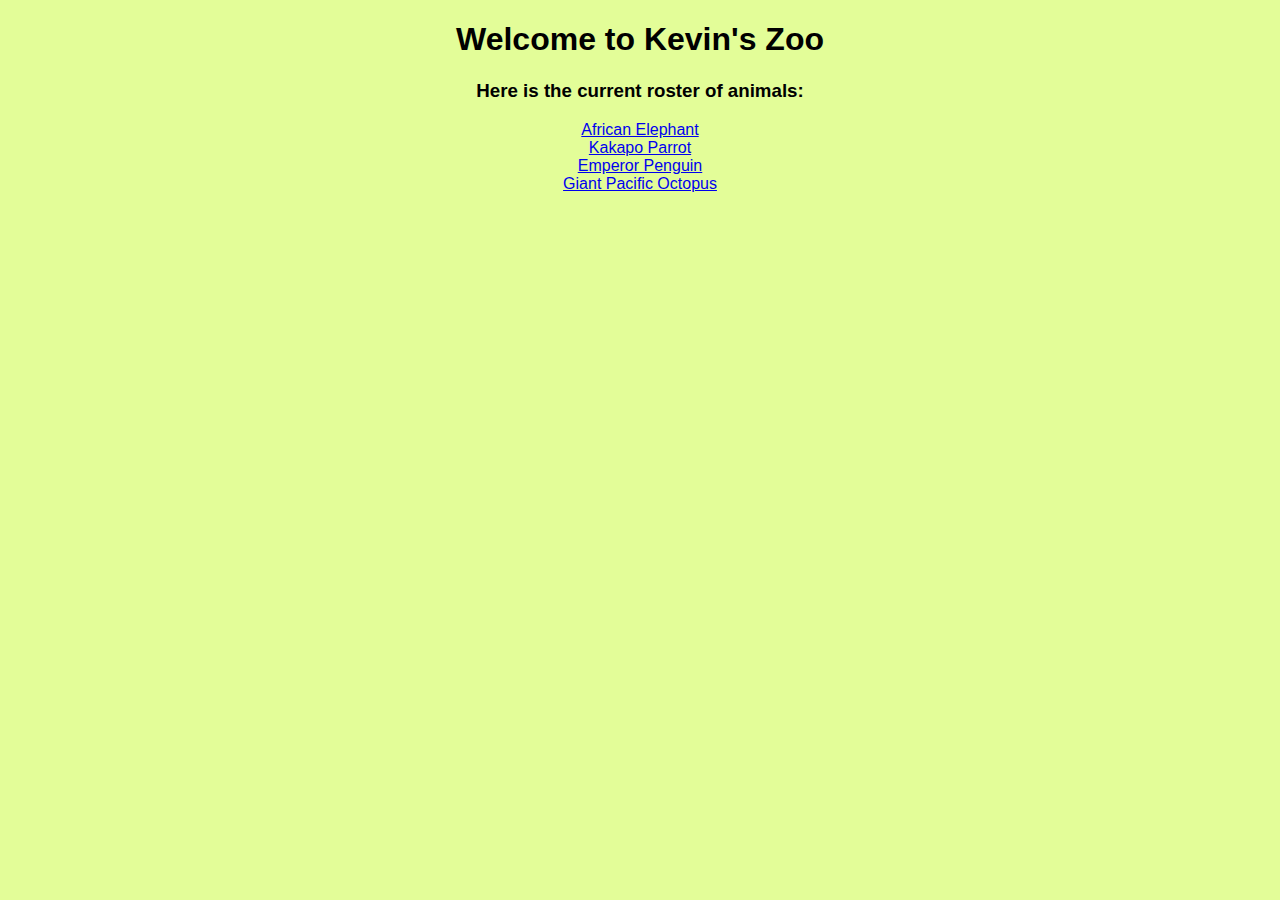
<file: index.html>
<!-- 
Name: Kevin Onate
Assignment 1 - Zoo
Home page for the zoo, has 4 links that takes user to animal pages
-->
<!DOCTYPE html>
<html>
  <head>
    <title>Kevin's Zoo</title>
    <link rel="stylesheet" type="text/css" href="css/index.css">
  </head>
  <body>
    <h1>Welcome to Kevin's Zoo</h1>
    <h3>Here is the current roster of animals:</h3>
    <div class="link">
      <a href="african-elephant.html">African Elephant</a>
    <div class="link">
      <a href="kakapo-parrot.html">Kakapo Parrot</a>
    <div class="link">
      <a href="emperor-penguin.html">Emperor Penguin</a>
    <div class="link">
      <a href="giant-pacific-octopus.html">Giant Pacific Octopus</a>
  </body>
</html>
</file>
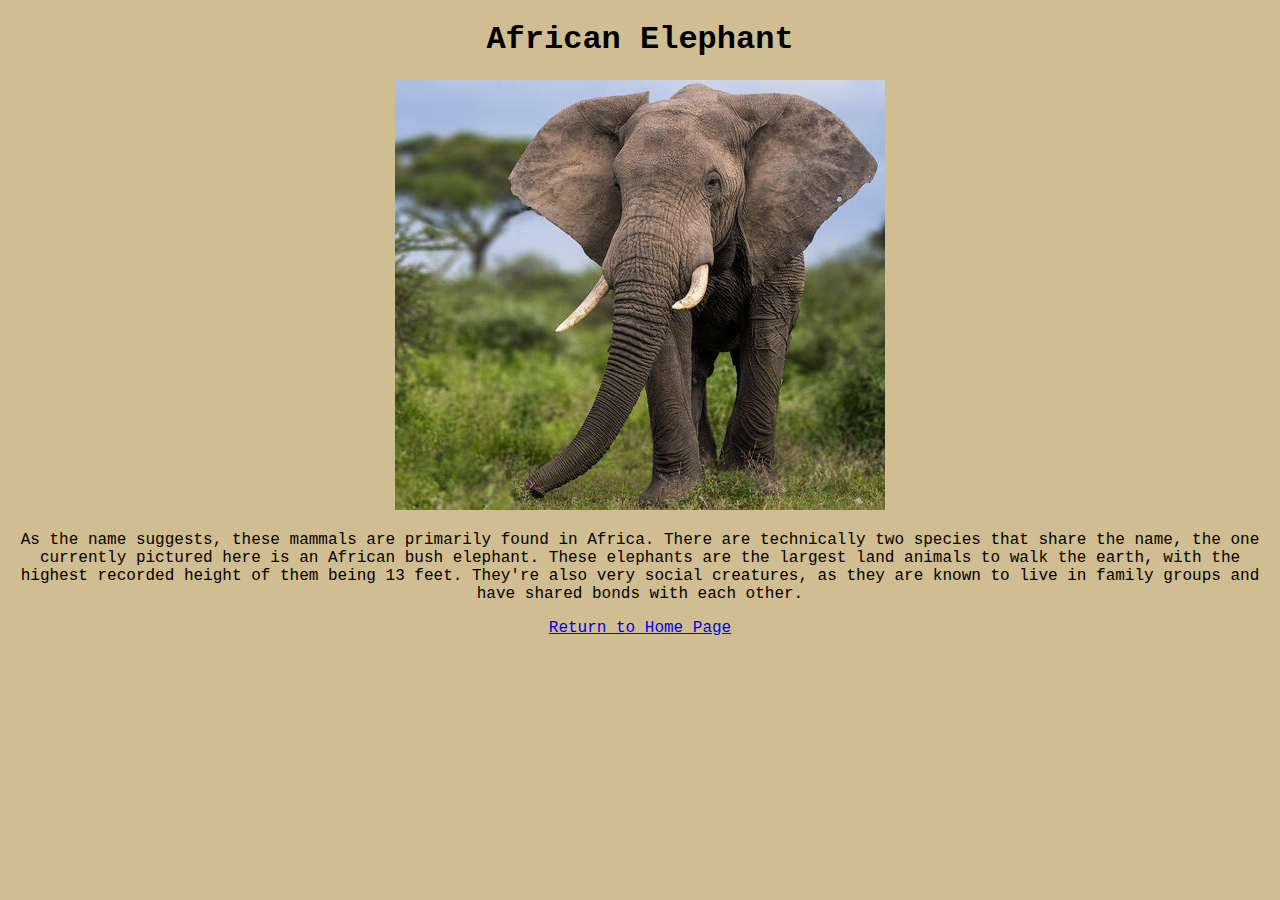
<file: african-elephant.html>
<!-- 
Name: Kevin Onate
Assignment 1 - Zoo
Animal page that includes image and description for elephant
-->
<!DOCTYPE html>
<html>
  <head>
    <title>Kevin's Zoo - African Elephant</title>
    <link rel="stylesheet" type="text/css" href="css/african-elephant.css">
  </head>
  <body>
    <h1>African Elephant</h1>
    <!-- Image -->
    <img src="img/african elephant.jpg" alt="african elephant">
    <!-- Description of animal -->
    <p>
      As the name suggests, these mammals are primarily found in Africa.
      There are technically two species that share the name, the one currently
      pictured here is an African bush elephant. These elephants are the largest land animals
      to walk the earth, with the highest recorded height of them being 13 feet. They're
      also very social creatures, as they are known to live in family groups and have shared
      bonds with each other.

    </p>

    <div class="link">
      <a href="index.html">Return to Home Page</a>
  </body>
</html>
</file>
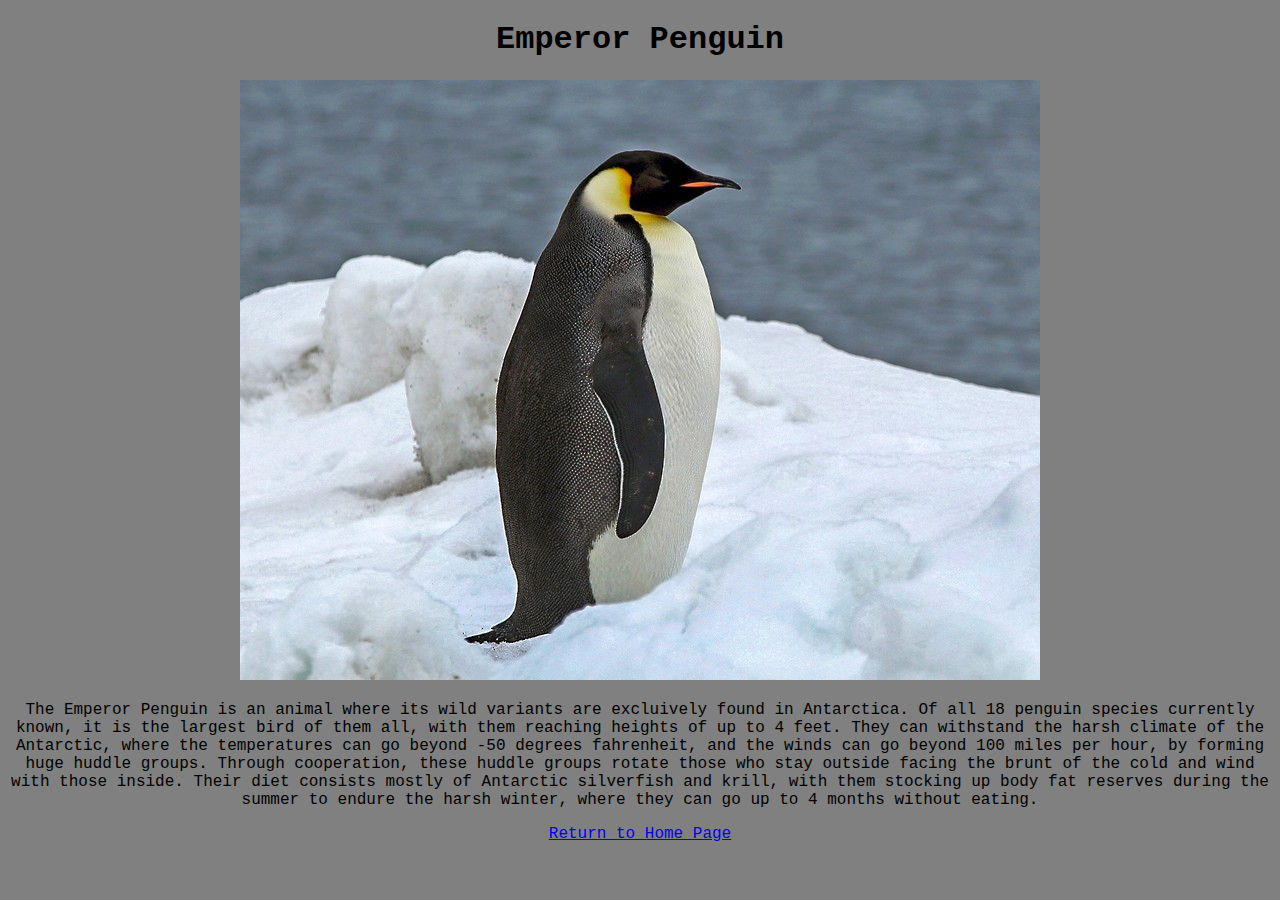
<file: emperor-penguin.html>
<!-- 
Name: Kevin Onate
Assignment 1 - Zoo
Animal page that includes image and description for penguin
-->
<!DOCTYPE html>
<html>
  <head>
    <title>Kevin's Zoo - Emperor Penguin</title>
    <link rel="stylesheet" type="text/css" href="css/emperor-penguin.css">
  </head>
  <body>
    <h1>Emperor Penguin</h1>
    <!-- Image -->
    <img src="img/emperor penguin.jpg" alt="emperor penguin">
    <!-- Description of animal -->
    <p>
        The Emperor Penguin is an animal where its wild variants are excluively found in Antarctica. Of all 18 penguin species currently known,
        it is the largest bird of them all, with them reaching heights of up to 4 feet. They can withstand the harsh climate of the Antarctic,
        where the temperatures can go beyond -50 degrees fahrenheit, and the winds can go beyond 100 miles per hour, by forming huge huddle groups.
        Through cooperation, these huddle groups rotate those who stay outside facing the brunt of the cold and wind with those inside. Their 
        diet consists mostly of Antarctic silverfish and krill, with them stocking up body fat reserves during the summer to endure the harsh
        winter, where they can go up to 4 months without eating. 
    </p>

    <div class="link">
      <a href="index.html">Return to Home Page</a>
  </body>
</html>
</file>
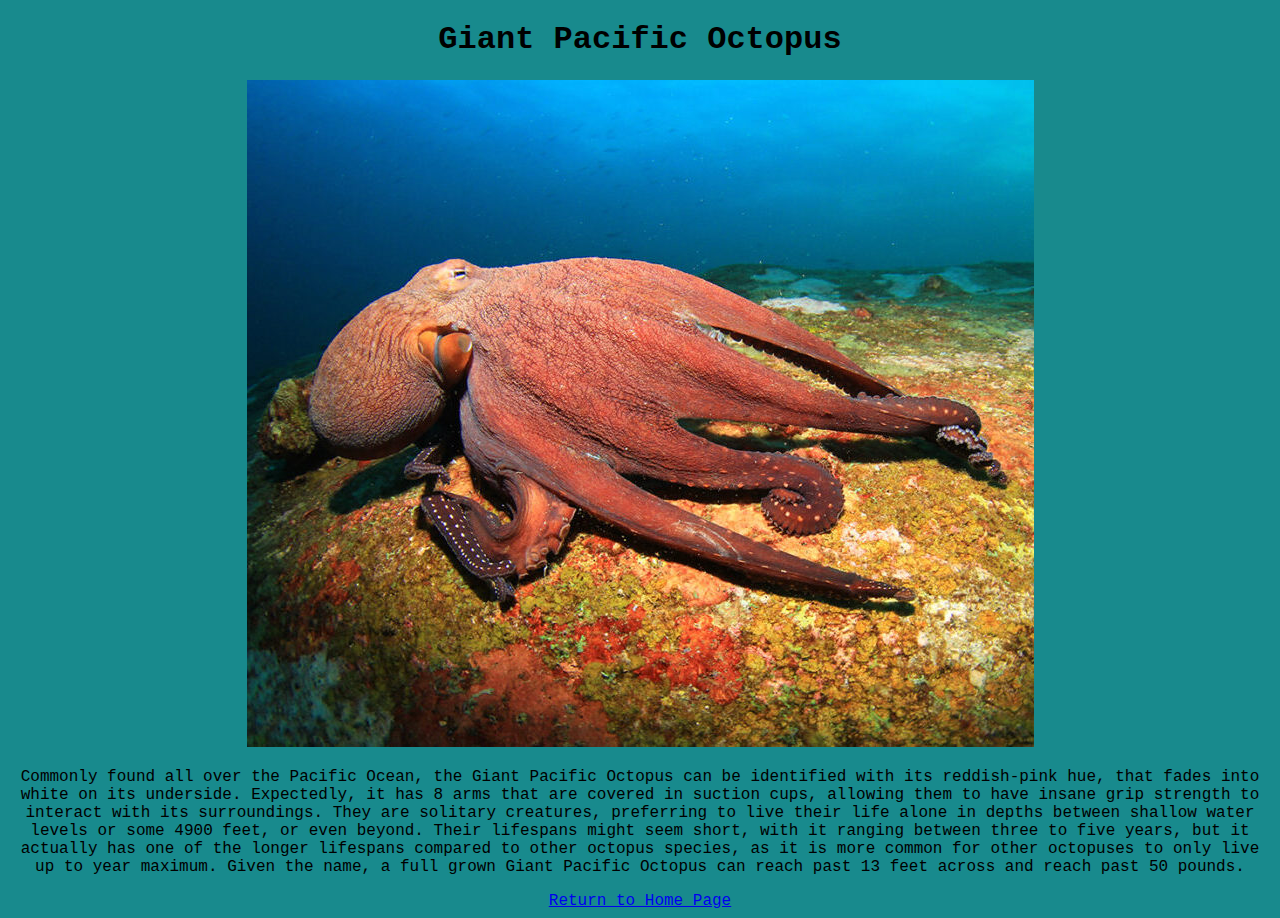
<file: giant-pacific-octopus.html>
<!-- 
Name: Kevin Onate
Assignment 1 - Zoo
Animal page that includes image and description for octopus
-->
<!DOCTYPE html>
<html>
  <head>
    <title>Kevin's Zoo - Giant Pacific Octopus</title>
    <link rel="stylesheet" type="text/css" href="css/giant-pacific-octopus.css">
  </head>
  <body>
    <h1>Giant Pacific Octopus</h1>
    <!-- Image -->
    <img src="img/giant pacific octopus.jpg" alt="giant pacific octopus">
    <!-- Description of animal -->
    <p>
        Commonly found all over the Pacific Ocean, the Giant Pacific Octopus can be identified with its reddish-pink hue, 
        that fades into white on its underside. Expectedly, it has 8 arms that are covered in suction cups, allowing them to have
        insane grip strength to interact with its surroundings. They are solitary creatures, preferring to live their life alone
        in depths between shallow water levels or some 4900 feet, or even beyond. Their lifespans might seem short, with it ranging 
        between three to five years, but it actually has one of the longer lifespans compared to other octopus species, as it
        is more common for other octopuses to only live up to year maximum. Given the name, a full grown Giant Pacific Octopus can
        reach past 13 feet across and reach past 50 pounds.
    </p>

    <div class="link">
      <a href="index.html">Return to Home Page</a>
  </body>
</html>
</file>
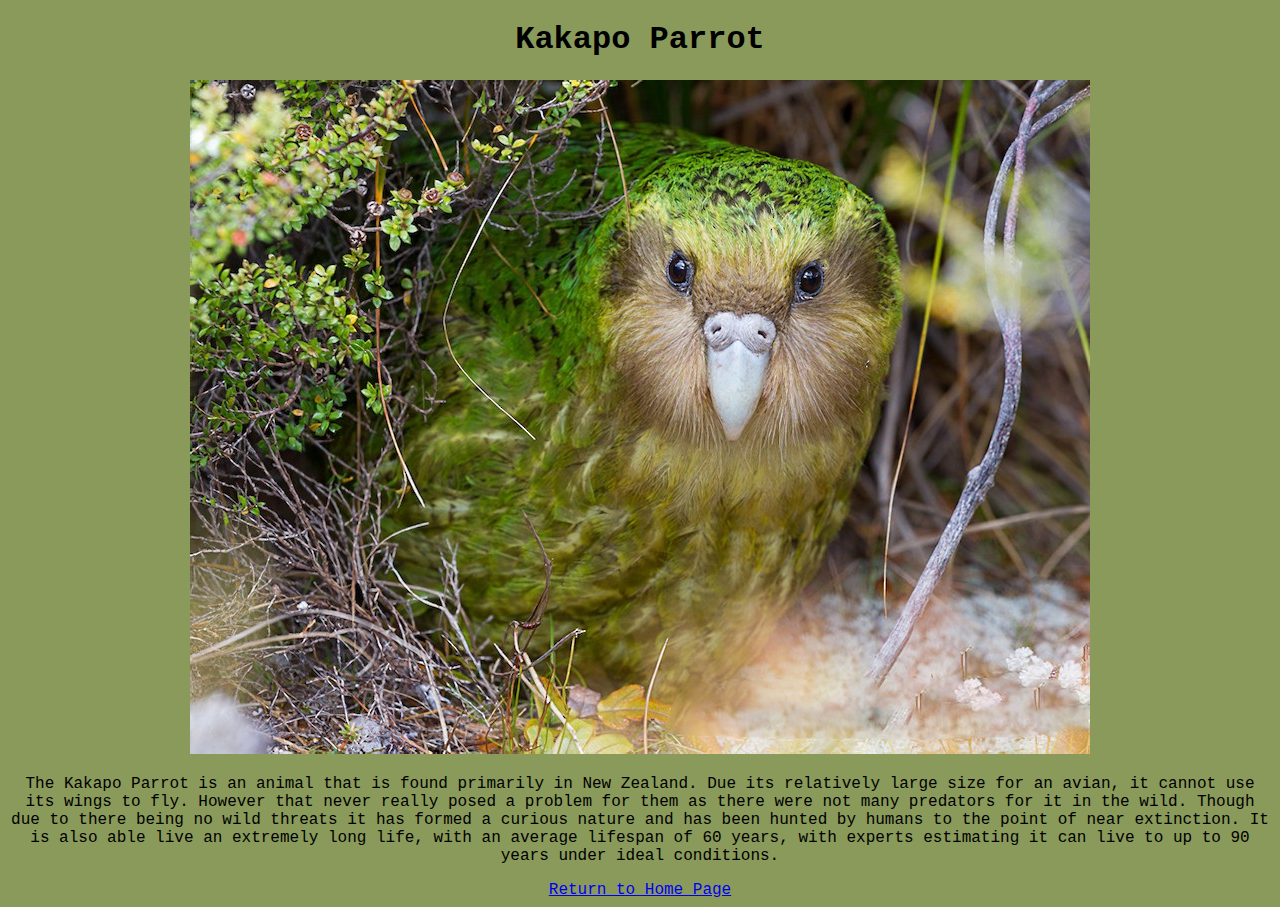
<file: kakapo-parrot.html>
<!-- 
Name: Kevin Onate
Assignment 1 - Zoo
Animal page that includes image and description for parrot
-->
<!DOCTYPE html>
<html>
  <head>
    <title>Kevin's Zoo - Kakapo Parrot</title>
    <link rel="stylesheet" type="text/css" href="css/kakapo-parrot.css">
  </head>
  <body>
    <h1>Kakapo Parrot</h1>
    <!-- Image -->
    <img src="img/kakapo parrot.jpg" alt="kakapo parrot">
    <!-- Description of animal -->
    <p>
      The Kakapo Parrot is an animal that is found primarily in New Zealand. Due its
      relatively large size for an avian, it cannot use its wings to fly. However that never
      really posed a problem for them as there were not many predators for it in the wild. Though
      due to there being no wild threats it has formed a curious nature and has been hunted by humans
      to the point of near extinction. It is also able live an extremely long life, with an average
      lifespan of 60 years, with experts estimating it can live to up to 90 years under ideal conditions.

    </p>

    <div class="link">
      <a href="index.html">Return to Home Page</a>
  </body>
</html>
</file>
<file: css/index.css>
body {
  font-family: Gill Sans, sans-serif;
  background-color: #e3fd98;
  text-align: center;
}
</file>
<file: css/african-elephant.css>
body {
  font-family: Courier New;
  background-color: #d1bd92;
  text-align: center;
}
</file>
<file: css/emperor-penguin.css>
body {
    font-family: Courier New;
    background-color: gray;
    text-align: center;
  }
</file>
<file: css/giant-pacific-octopus.css>
body {
    font-family: Courier New;
    background-color: #188a8d;
    text-align: center;
  }
</file>
<file: css/kakapo-parrot.css>
body {
    font-family: Courier New;
    background-color: #8A9A5B;
    text-align: center;
  }
</file>
